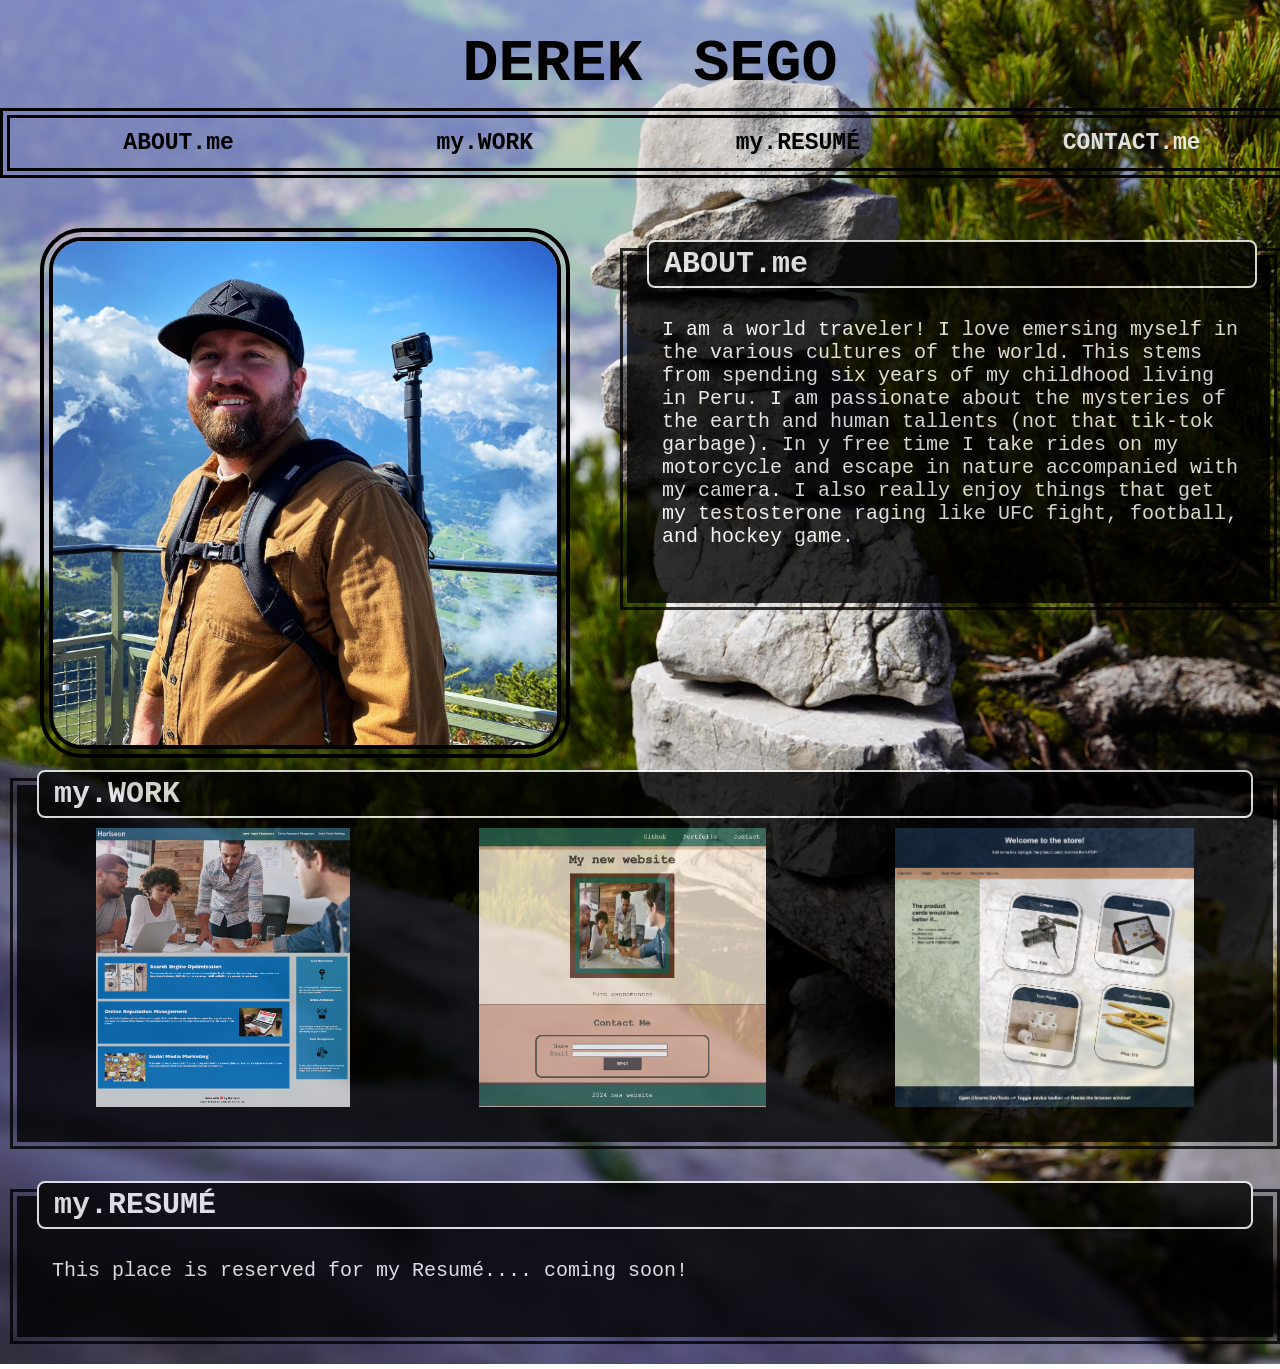
<file: index.html>
<!DOCTYPE html>
<html lang="en-US">

  <head>
    <meta charset="UTF-8">
    <meta name="viewpoint" content="width=device-width, initial-scale=1.0">
    <link rel="stylesheet" type="text/css" href="./assests/index.css">
    <title> My Landing Page </title>

</head>

<body>
    
<!-- HEADER -->
    <header class="header">
        <h1>DEREK <span>SEGO</span></h1>
            <nav class="navbar">
                <ul>
                    <li><a href="#ABOUTme">ABOUT.me</a></li>
                    <li><a href="#myWORK">my.WORK</a></li>
                    <li><a href="#RESUME">my.RESUMÉ</a></li>
                    <li><a id="contact" href="#CONTACTme">CONTACT.me</a></li>
                </ul>
                
            </nav>
    </header>


  
    <main>

        <section>
            
<!-- PROFILE PICTURE -->
        <div>
            <img class="pic" src="./assests/images/profile.JPG">
        </div>

<!-- "ABOUT ME" BOX -->
        <div id="ABOUTme" class="box-lay">
            <figure class="in-box">
                <h2 class="box-header">ABOUT.me</h2>
                <div class="box-body">
                    <p>
                            I am a world traveler! I love emersing myself in the various cultures of the world. This stems from spending six years of my childhood living in Peru. I am passionate about the mysteries of the earth and human tallents (not that tik-tok garbage). In y free time I take rides on my motorcycle and escape in nature accompanied with my camera. I also really enjoy things that get my testosterone raging like UFC fight, football, and hockey game.
                    </p>
                </div>
            </figure>
        </div>
        </section>
      
        <section >
<!-- "MY WORK" BOX -->
            <div id="myWORK" class="box-lay2">
                <figure class="in-box">
                    <h2 class="box-header">my.WORK</h2>
                    <div class="box-body">
                        <section class="work-img">
                            <img class="img1" src="./assests/images/horiseon.png"  alt="image holder"/>
                            <img class="img2" src="./assests/images/landingpage.png"  alt="image holder"/>
                            <img class="img3" src="./assests/images/card layout.png"  alt="image holder"/>
                        </section>
                    </div>
                </figure>
            </div>
<!-- "RESUME" BOX -->
            <div id="RESUME" class="box-lay2">
                <figure class="in-box">
                    <h2 class="box-header">my.RESUMÉ</h2>
                    <div class="box-body">
                        <p id="info">
                    This place is reserved for my Resumé.... coming soon!
                        </p>
                    </div>
                </figure>
            </div>
    

           

        </section>
    </main>  

</body>
</html>
</file>
<file: assests/index.css>
/* golobal*/
* {
    padding: 0;
    margin: 0;
    font-family: monospace, Impact, Haettenschweiler, 'Arial Narrow Bold', sans-serif;
}

p{
    font-size: 20px;
    color: white;
    padding: 20px;
}

/* bacground image */
body{
    background-attachment: fixed;
    background-position: center;
    background-repeat: no-repeat ;
    background-image: url(./images/back1.JPG);
    background-size: cover;
}
/* body{
    background-color: rgb(30, 148, 109);
} */

/* headers */
header{
    justify-content: center;
    width: auto;
    padding: 20px 0;
}
h1{
    font-size: 60px;
    text-align: center;
    padding: 10px;
    width: 100%;
}
h2{
    font-size: 30px;
}
span{
    padding-left: 15px;
}

/* nav-bar*/
ul{
    width: 100%;
    border: 10px double black;
    padding: 12px;
    display: flex;
    flex-direction: row;
    justify-content: space-around;
}
li{
   display: flex;
}
a{
    font-weight: bold;
    font-size: 23px;    
    text-decoration: none;
    color: black;
    border-radius: 8px;
    transition: all 0.2s ease-in-out;
  }
  a:hover {
    box-shadow: inset 0px 0px 38px white;
  }
  #contact:hover::after {
    position: absolute;
    display: flex;
    align-items: center;
    font-size: 20px;
    right: 40px;
    top: 155px;
    color: white;   
    padding: .5%;
     content: "EMAIL: sego37@gmail.com  PHONE: 801-616-0472";
    height: 70px;
    width: 300px;
    background-color: black ;
    border: 2px solid white;
   }
   #contact{
    color: white;
    opacity: 85%;
}

/* Profile pic */
.pic{
margin-left: 30px;    
    display: flex;
    flex-wrap: wrap;
    float: left;
    width: 40%;
    border: 13px double black;
    align-content: start;
    border-radius: 8%;
}


/* box layouts */
div{
    margin: 30px 10px;
}
.box-lay{
    float: right;
    background-color: black;
    opacity: 80%;
    max-width: 50%;
}
.box-lay2{
    margin-left: 20px;
    background-color: black;
    opacity: 80%;
    display: inline-flex;
    flex-wrap: wrap;
    width: -webkit-fill-available; 
    justify-self: center;
}
.in-box{
    display: flex;
    flex-direction: column;
    width: 100%;
    padding: 2px;
    outline: 10px double black;

}
.box-header{
    position: relative;
    margin: -20px 15px;
    padding: 5px 15px;
    background-color: black;
    color: white;
    border: 2px solid white;
    border-radius: 8px;
}
.work-img{
    display: flex;
    flex-direction:row;
    height: 279px;
    justify-content: space-around;
}
.img1:hover{margin-right: 50px;
    margin-top: -200px;
    width: 500px;
    height: 500px;
    z-index: 1;
    

}
.img2:hover{
    margin-top: -200px;
    width: 500px;
    height: 500px;
    z-index: 1;
}
.img3:hover{
    margin-top: -200px;
    width: 500px;
    height: 500px;
    z-index: 1;

}
</file>
